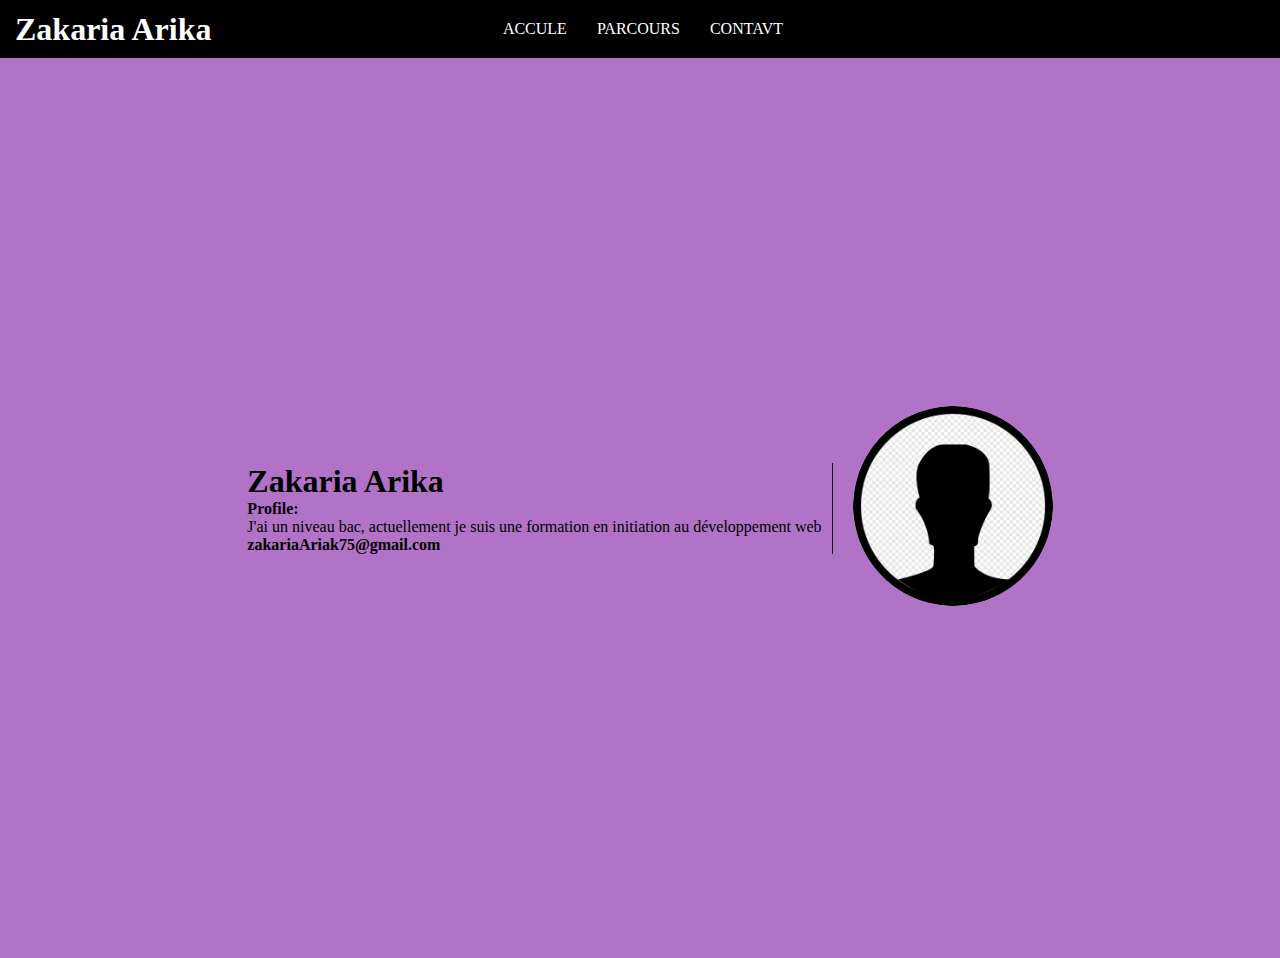
<file: index.html>
<!DOCTYPE html>
<html lang="en">
<head>
    <meta charset="UTF-8">
    <link rel="stylesheet" href="index.css">
    <meta name="viewport" content="width=device-width, initial-scale=1.0">
    <title>Zakaria</title>
</head>
<body>
    <header>
        <div>
            <h1> Zakaria Arika</h1>
        </div>
        <div>
            <ul>
                <a href="index.html"><li>ACCULE</li></a>
                <a href="Parcours.html"><li>PARCOURS</li></a>
                <a href="Contact.html"><li>CONTAVT</li></a>
            </ul>
        </div>
    </header>

    <main>
        <article>
            <h1>Zakaria Arika</h1>
            <h4>Profile:</h4>
            <p>J'ai un niveau bac, actuellement je suis une formation en initiation au développement web</p>
            <h4>zakariaAriak75@gmail.com</h4>

        </article>
        <article id="img1">
            <img src="pn.png" alt="">
        </article>
    </main>
    
</body>
</html>
</file>
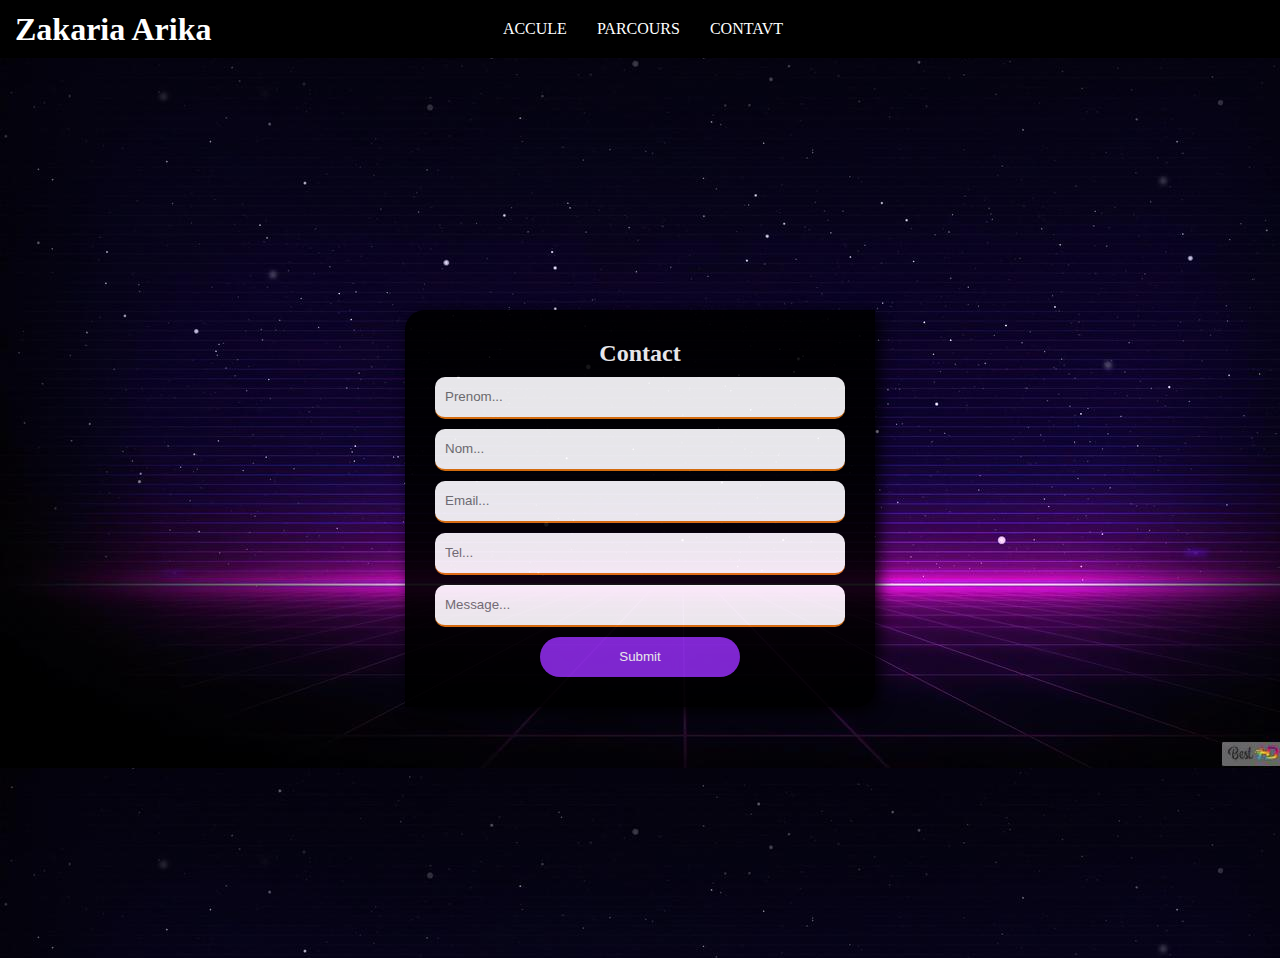
<file: Contact.html>
<!DOCTYPE html>
<html lang="en">
<head>
    <meta charset="UTF-8">
    <link rel="stylesheet" href="Contact.css">
    <meta name="viewport" content="width=device-width, initial-scale=1.0">
    <title>Zakaria</title>
</head>
<body>
    <header>




        <div>
            <h1>Zakaria Arika</h1>
        </div>
        <div>
            <ul>
                <a href="index.html"><li>ACCULE</li></a>
                <a href="Parcours.html"><li>PARCOURS</li></a>
                <a href="Contact.html"><li>CONTAVT</li></a>
            </ul>
        </div>
    </header>
    

    <main>
        <article>
            <div>
                <h2>Contact</h2>
                <ul>
                    <li><input type="text" placeholder="Prenom..."></li>
                    <li><input type="text" placeholder="Nom..."></li>
                    <li><input type="text" placeholder="Email..."></li>
                    <li><input type="text" placeholder="Tel..."></li>
                    <li><input type="text" placeholder="Message..."></li>
                    <li><input id="btn" type="submit" placeholder="Email..."></li>
                </ul>
            </div>
        </article>

    </main>
</body>
</html>
</file>
<file: index.css>
*{
padding: 0;
margin: 0;

}

header{
    background-color: black;
display: flex;
justify-content: space-between;
align-items: center;

}

header ul{
    margin-right: 15px;
    list-style: none;
    display: flex;
}
header ul li{
padding-right: 10px;

}
header ul a{
text-decoration: none;
color: rgb(255, 255, 255);

}
header h1 {
    margin-left: 15px;
color: white;


}



main{
    width: 100%;
    height: 100vh;
    display: flex;
    justify-content: center;
    align-items: center;

}

main article img{
    width: 200px;
    height: 200px;
    border-radius: 500px;

}

main article:not(#img1){
    margin: 0px 20px;
    padding-right: 10px;
    border-right: 1px rgb(24, 23, 23) solid;
}


#img{
    margin-right: 20px;
}



header ul a:hover{
    background-color: rgb(5, 5, 250);
}
body {
    background-color: rgb(177, 115, 199);
  }


    header ul{
        margin-right: 477px;
        list-style: none;
        display: flex;

    }
    header ul a{
        padding: 20px 10px;
    text-decoration: none;
    color: rgb(255, 255, 255);
    
    }
</file>
<file: Contact.css>
*{
    padding: 0;
    margin: 0;
    
    }
    
    header{
        background-color: black;
    display: flex;
    justify-content: space-between;
    align-items: center;
    
    }
    
    header ul{
        margin-right: 15px;
        list-style: none;
        display: flex;
    }
    header ul li{
    padding-right: 10px;
    
    }
    header ul a{
    text-decoration: none;
    color: rgb(255, 255, 255);
    
    }
    header h1 {
        margin-left: 15px;
    color: white;
    
    
    }



    main{
        text-align: center;
        width: 100%;
        height: 100vh;
        display: flex;
        justify-content: center;
        align-items: center;

    }

    article{
        background-color:rgb(0, 0, 0);
        opacity: 0.9;
        padding: 30px;
        box-shadow: 5px 5px 15px;
        border-radius: 20px 0px 20px 0px;
    }
main article ul{

    list-style: none;

}

main article ul li{
    margin-top: 10px;

}
main article ul li input:not(#btn){
    width: 400px;
    height: 40px;
    border: none;
    border-bottom: 2px solid  rgb(232, 118, 10);
    border-radius: 10px;
    padding-left: 10px;

}

#btn{
    width: 200px;
    height: 40px;
    border-radius: 50px;
    border: none;
    background-color: blueviolet;
    color: white;

}

main article h2{
    color: white;
}

header ul a:hover{
    background-color: rgb(5, 5, 250);
}

body {
    background-image: url("kha.jpg");
  }


  header ul{
    margin-right: 477px;
    list-style: none;
    display: flex;

}
header ul a{
    padding: 20px 10px;
text-decoration: none;
color: rgb(255, 255, 255);

}
</file>
